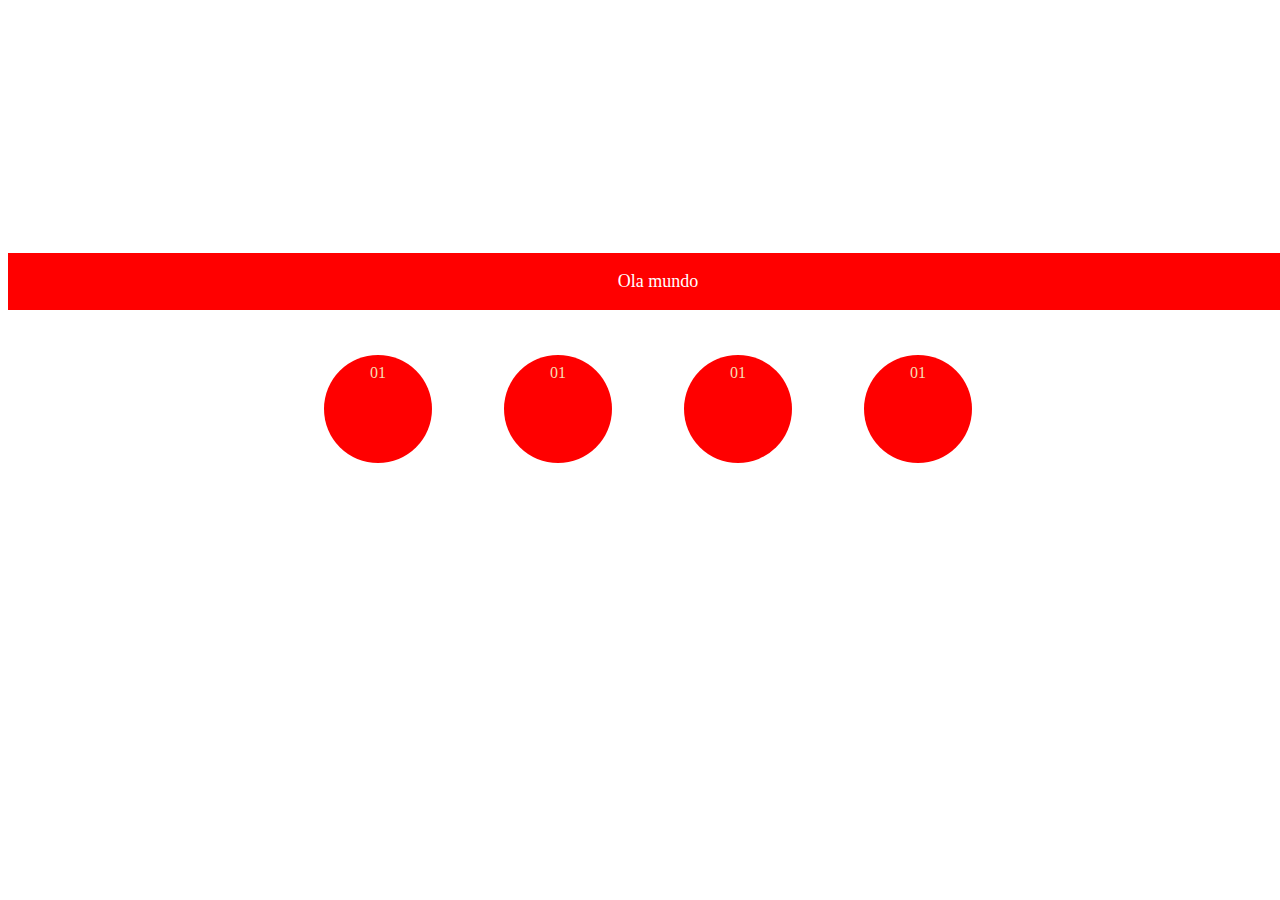
<file: prototipo/index.html>
<!DOCTYPE html>
<html lang="en">
<head>
    <meta charset="UTF-8">
    <meta name="viewport" content="width=device-width, initial-scale=1.0">
    <link href="./style.css" rel="stylesheet">
    <title>Document</title>
</head>
<body>
    <div class="align_center">Ola mundo</div>
    <div class="align_bet">
        <div class="sq">01</div>
        <div class="sq">01</div>
        <div class="sq">01</div>
        <div class="sq">01</div>
    </div>
</body>
</html>
</file>
<file: prototipo/style.css>
.align_center{
    background-color: red;
    color: white;
    font-size: 2vh;
    padding: 2vh;
    width: 100%;
    display: grid;
    place-items: center;
    align-self: center;
    margin-top: 20%;
}

.align_bet{
    margin-left: 25%;
    margin-top: 5vh;
    display: grid;
    grid-auto-flow: column;
    grid-auto-columns: 20vh;
}
.sq{
    background-color: red;
    width: 10vh;
    height: 10vh;
    padding: 1vh;
    border-radius: 100%;
    text-align: center;
    color: wheat;
}
</file>
